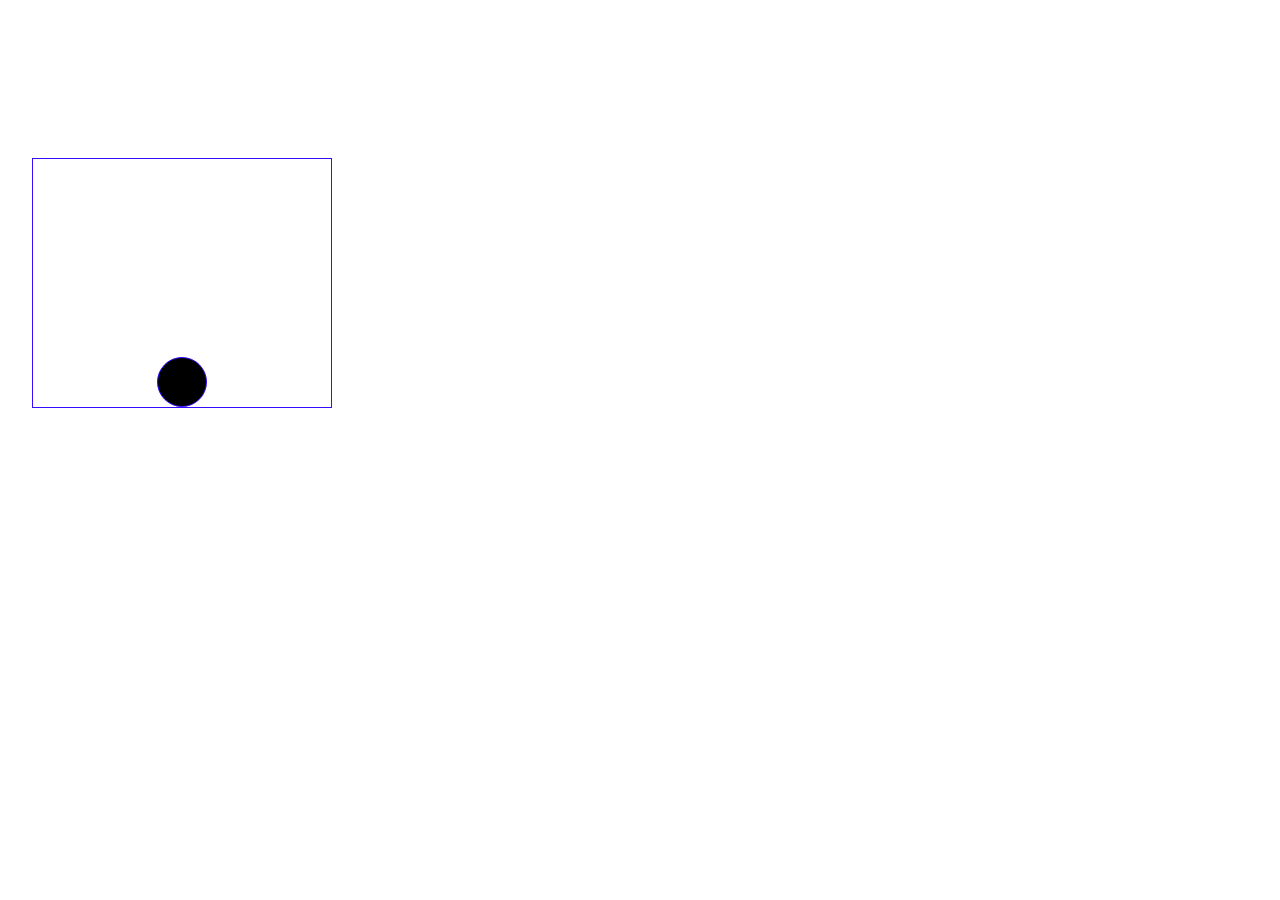
<file: test_2/index.html>
<!DOCTYPE html>
<html lang="en">
<head>
    <meta charset="UTF-8">
    <meta name="viewport" content="width=device-width, initial-scale=1.0">
    <title>Test_2</title>
    <link rel="preconnect" href="https://fonts.googleapis.com">
    <link rel="preconnect" href="https://fonts.gstatic.com" crossorigin>
    <link href="https://fonts.googleapis.com/css2?family=Inter:wght@400;500;600&display=swap" rel="stylesheet">
    <link rel="stylesheet" href="style.css">
</head>
<body>
  <div class="wrap">
    <div class="block-hide"></div>
      <div class="box">
        <div class="ball"></div>
      </div>
  </div>


</body>
</html>
</file>
<file: test_2/style.css>
.wrap {
  position: relative;
}
.block-hide{
  position: absolute;
  z-index: 10;
  width: 300px;
  height: 58px;
  background: rgb(255,255,255);
  top: 92px;
  left: 24px;
}
.box{
  display: block;
  width: 300px;
  height: 250px;
  -webkit-box-sizing: border-box;
          box-sizing: border-box;
  border: 1px solid rgb(54, 14, 255);
  margin: 150px 0 0 24px;
  position: absolute;
  z-index: 5;
}
.ball{
  display: block;
  width: 50px;
  height: 50px;
  border-radius: 50%;
  -webkit-box-sizing: border-box;
          box-sizing: border-box;
  background: rgb(0, 0, 0);
  border: 1px solid rgb(54, 14, 255);
  left: 50%;
  bottom: 0;
  position: absolute;
  z-index: 0;
  -webkit-transform: translate(-50%, 0);
      -ms-transform: translate(-50%, 0);
          transform: translate(-50%, 0);
  -webkit-animation: bounce 3s ease-out;
	animation: bounce 3s ease-out;
}

@-webkit-keyframes bounce {
  0%, 10%, 30%, 50%, 51%, 75%, 85%, 95%, 98%, 100%{
    left: 50%;
  }
  0% {
   top: -58px;
    -webkit-transform:translate(-50%, 0);
            transform:translate(-50%, 0);
            opacity: 0;
  }
  5% {
    top: 40px;
    -webkit-transform:translate(-50%, 0);
            transform:translate(-50%, 0);
            z-index: 1;
            opacity: 1;
  }
  30% {
    top: 100%;
    -webkit-transform:translate(-50%, -100%);
            transform:translate(-50%, -100%);
            z-index: 1;
  }
  50% {
    top: 50%;
    -webkit-transform:translate(-50%, -50%);
            transform:translate(-50%, -50%);
            z-index: 1;
  }
  51% {
    top: 50%;
    -webkit-transform:translate(-50%, -50%);
            transform:translate(-50%, -50%);
            z-index: 1;
  }
  75% {
    top: 100%;
    -webkit-transform:translate(-50%, -100%);
            transform:translate(-50%, -100%);
            z-index: 1;
  }
  85% {
    top: 85%;
    -webkit-transform:translate(-50%, -85%);
            transform:translate(-50%, -85%);
            z-index: 1;
  }
  95% {
    top: 100%;
    -webkit-transform:translate(-50%, -100%);
            transform:translate(-50%, -100%);
            z-index: 1;
  }
  98% {
    top: 95%;
    -webkit-transform:translate(-50%, -95%);
            transform:translate(-50%, -95%);
            z-index: 1;
  }
  100% {
    top: 100%;
    -webkit-transform:translate(-50%, -100%);
            transform:translate(-50%, -100%);
            z-index: 1;
  }
  }
@keyframes bounce {
  0%, 10%, 30%, 50%, 51%, 75%, 85%, 95%, 98%, 100%{
    left: 50%;
  }
  0% {
    top: -58px;
    -webkit-transform:translate(-50%, 0);
            transform:translate(-50%, 0);
            opacity: 0;

  }
  5% {
    top: 40px;
    -webkit-transform:translate(-50%, 0);
            transform:translate(-50%, 0);
            z-index: 1;
            opacity: 1;
  }
  30% {
    top: 100%;
    -webkit-transform:translate(-50%, -100%);
            transform:translate(-50%, -100%);
            z-index: 1;
  }
  50% {
    top: 50%;
    -webkit-transform:translate(-50%, -50%);
            transform:translate(-50%, -50%);
            z-index: 1;
  }
  51% {
    top: 50%;
    -webkit-transform:translate(-50%, -50%);
            transform:translate(-50%, -50%);
            z-index: 1;
  }
  75% {
    top: 100%;
    -webkit-transform:translate(-50%, -100%);
            transform:translate(-50%, -100%);
            z-index: 1;
  }
  85% {
    top: 85%;
    -webkit-transform:translate(-50%, -85%);
            transform:translate(-50%, -85%);
            z-index: 1;
  }
  95% {
    top: 100%;
    -webkit-transform:translate(-50%, -100%);
            transform:translate(-50%, -100%);
            z-index: 1;
  }
  98% {
    top: 95%;
    -webkit-transform:translate(-50%, -95%);
            transform:translate(-50%, -95%);
            z-index: 1;
  }
  100% {
    top: 100%;
    -webkit-transform:translate(-50%, -100%);
            transform:translate(-50%, -100%);
            z-index: 1;
  }
  }

@media screen and (max-width: 800px){
  .block-hide{
    left: 0;
  }
  .box{
    margin: 150px 0 0 0;
  }
}
</file>
